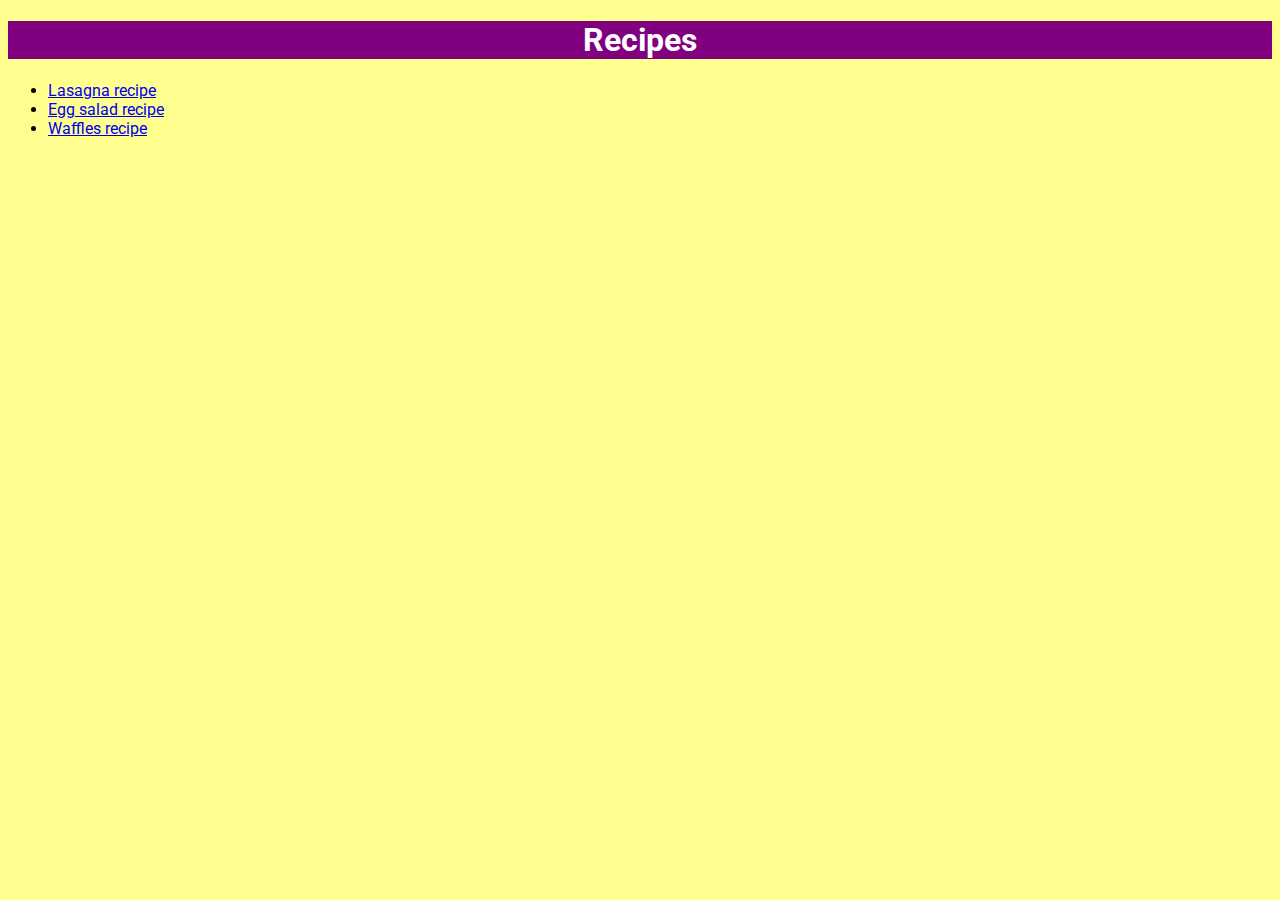
<file: index.html>
<!DOCTYPE html>
<html lang="en">
<head>
    <meta charset="UTF-8">
    <meta http-equiv="X-UA-Compatible" content="IE=edge">
    <meta name="viewport" content="width=device-width, initial-scale=1.0">
    <title>Recipe book</title>
    <link rel="stylesheet" type="text/css" href="css/style.css">
    
    <!-- Fonts -->
    <link rel="preconnect" href="https://fonts.googleapis.com">
    <link rel="preconnect" href="https://fonts.gstatic.com" crossorigin>
    <link href="https://fonts.googleapis.com/css2?family=Roboto:wght@400;700&display=swap" rel="stylesheet">
    
</head>
<body>
    <h1>Recipes</h1>
    <ul class="recipes">
        <li><a href="recipes/lasagna.html">Lasagna recipe</a></li>
        <li><a href="recipes/eggsalad.html">Egg salad recipe</a></li>
        <li><a href="recipes/waffles.html">Waffles recipe</a></li>
    </ul>
</body>
</html>
</file>
<file: css/style.css>
* {
    font-family: 'Roboto', sans-serif;
    background-color: rgb(255, 255, 144);
}

h1 {
    background-color: purple;
    color: white;
    text-align: center;
}

.food-image {
    width: 400px;
    height: auto;
}
</file>
